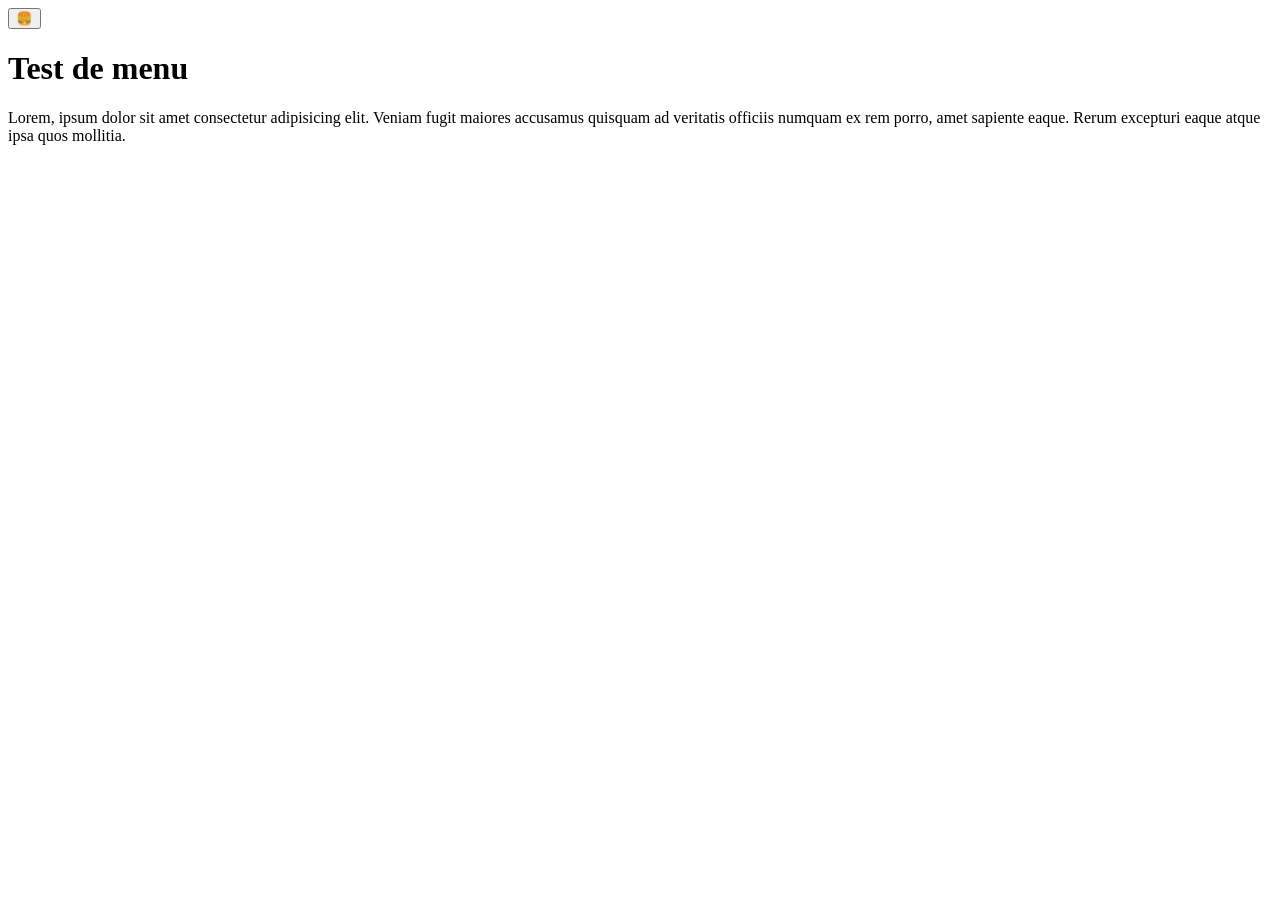
<file: index.html>
<!DOCTYPE html>
<html lang="fr">

<head>
  <meta charset="utf-8">
  <meta name="viewport" content="width=device-width, initial-scale=1">
  <title>Test de menu</title>
  <link rel="stylesheet" href="css/style.css">
</head>

<body>
  <header class="header header--home">

    <!-- Menu principal -->

    <!-- Ouvrir le menu depuis le bouton :
         popovertarget="menu" relie ce bouton au popover qui a l'id "menu".
         Un clic l'ouvre, un 2e clic le ferme, et le navigateur gère tout seul
         la fermeture avec Échap ou un clic en dehors : pas besoin de JavaScript. -->
    <button class="burger" type="button" popovertarget="menu" aria-label="Menu">
      🍔
    </button>

    <!-- Déclarer le menu comme popover :
         - popover : le navigateur cache le menu tant qu'on ne l'ouvre pas
           (avant, la nav s'affichait en permanence sous le bouton).
         - id="menu" : identifiant unique, c'est grâce à lui que les boutons
           savent quel élément ouvrir ou fermer. -->
    <nav class="menu" id="menu" popover aria-label="Main menu">

      <!-- Un bouton de fermeture explicite :
           popovertarget="menu" le relie au même menu, et popovertargetaction="hide"
           fait qu'il ne peut que le fermer (contrairement au 1er bouton qui ouvre/ferme).
           Focus pour l'accessibilité :
           autofocus place le focus sur ce bouton dès que le menu s'ouvre,
           donc on peut refermer le menu au clavier avec Entrée, sans souris. -->
      <button class="menu__close burger burger--close" type="button" popovertarget="menu" popovertargetaction="hide" aria-label="Close the menu" autofocus>
        🍔
      </button>
      <ul class="menu__list">
        <li class="menu__item"><a class="menu__link" href="#">Item de menu un</a></li>
        <li class="menu__item"><a class="menu__link" href="#">Item de menu deux</a></li>
        <li class="menu__item"><a class="menu__link" href="#">Item de menu trois</a></li>
        <li class="menu__item"><a class="menu__link" href="#">Item de menu quatre</a></li>
      </ul>
    </nav>
    <!-- Fin du menu principal -->
  </header>

  <!-- Contenu principal de la page -->
  <main>
    <h1>Test de menu</h1>
    <p>
      Lorem, ipsum dolor sit amet consectetur adipisicing elit. Veniam fugit maiores accusamus quisquam ad veritatis
      officiis numquam ex rem porro, amet sapiente eaque. Rerum excepturi eaque atque ipsa quos mollitia.
    </p>
  </main>
  <!-- Fin du contenu principal -->

</body>

</html>
</file>
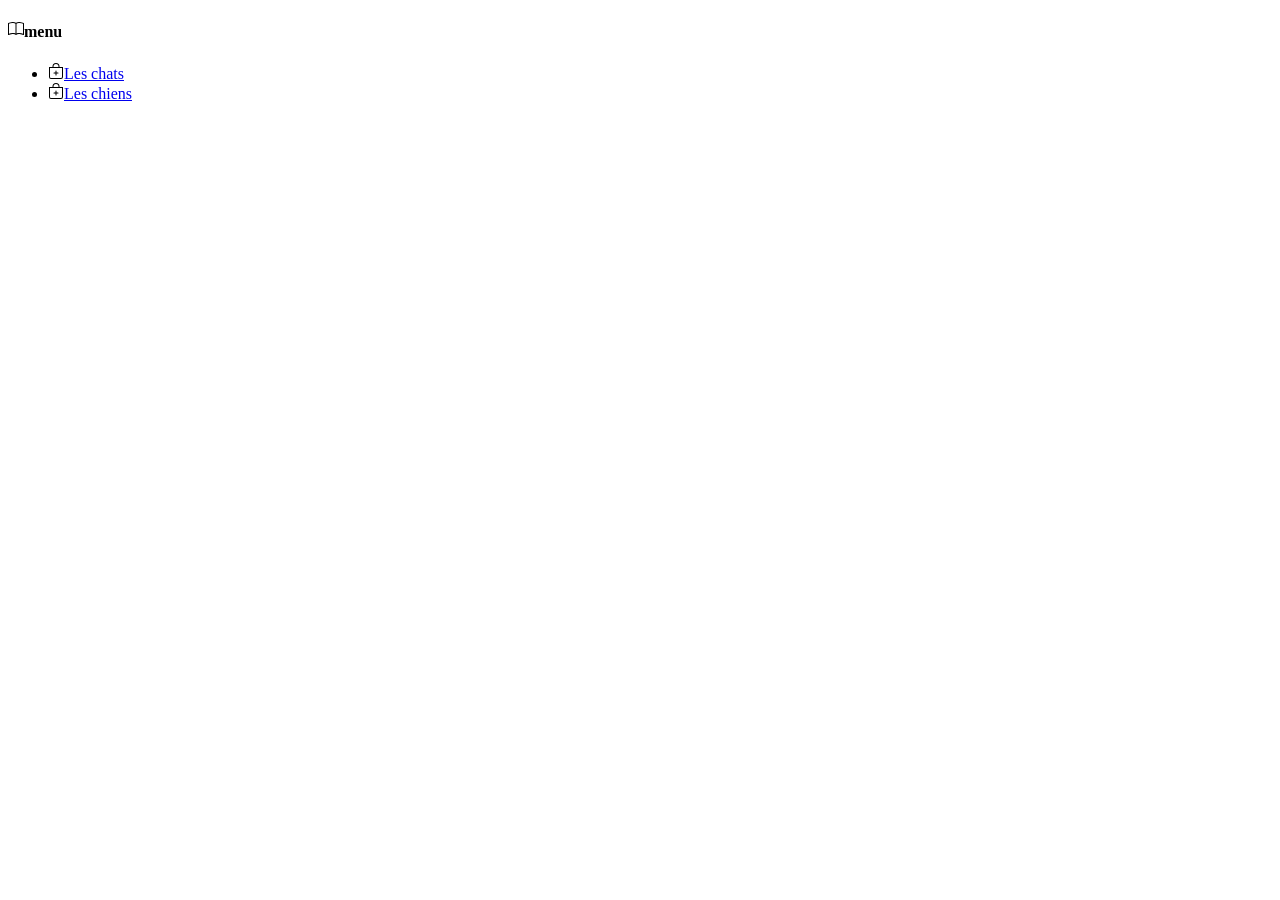
<file: tp-menu-js/index.html>
<!DOCTYPE html>
<html lang="fr">
<head>
    <meta charset="UTF-8">
    <meta name="viewport" content="width=device-width, initial-scale=1.0">
    <title>Accueil</title>
    <link rel="stylesheet" href="src/css/styles.css">
</head>
<body>
    <nav>
        <h4>menu</h4>
        <ul>
            <li><a href="cats/index.html">Les chats</a></li>
            <li><a href="dogs/index.html">Les chiens</a></li>
        </ul>
    </nav>
</body>
</html>
</file>
<file: css/style.css>
/* code css à faire */

/* --- Le menu plein écran ---
   Le sélecteur .menu cible les éléments qui ont class="menu" dans l'HTML (ici la <nav>).
   Le navigateur a déjà fixé le popover à l'écran (position: fixed; inset: 0),
   donc pas besoin de le positionner : on l'étire juste pour qu'il couvre tout l'écran. */
.menu {
    width: 100%;   /* largeur : 100% du parent */
    height: 100%;  /* hauteur : 100% du parent */
    border : 0;    /* pas de bord (épaisseur 0) */
}



/* --- Figer la page en arrière-plan ---
   html est la racine du document. :has() permet de tester un élément enfant :
   la règle s'applique à html seulement s'il contient un .menu ouvert (:popover-open).
   C'est le seul moyen en CSS de faire "remonter" l'état du menu jusqu'à la page.
   Pourquoi : si le document était plus grand que l'écran, on pourrait scroller
   la page derrière le menu même s'il couvre tout. overflow: hidden bloque ce scroll
   pendant que le menu est ouvert. */
html:has(.menu:popover-open) {
    overflow: hidden;
}



/* --- Le curseur sur le bouton ---
   La propriété cursor change l'apparence du curseur : pointer montre
   à l'utilisateur que le bouton burger est cliquable. */
.burger {
    cursor: pointer;
}



/* --- Le fondu du menu --- */
.menu {
    /* Transition de 400ms : le menu apparaît/disparaît progressivement.
       allow-discrete : la transition s'applique aussi aux propriétés "discrètes",
       qui n'ont pas de valeurs intermédiaires (ex : display passe de none à block d'un coup).
       Sans ça, à la fermeture, le menu passerait en display: none tout de suite
       et on ne verrait pas le fondu. */
    transition: 400ms allow-discrete;

    /* On part d'une opacité à 0 : menu fermé = transparent */
    opacity : 0;
}

/* Quand le popover est ouvert (:popover-open), l'opacité passe à 1.
   Grâce à la transition, elle monte progressivement de 0 à 1. */
.menu:popover-open {
  opacity: 1;
}

/* @starting-style donne le style de départ au moment où le menu s'affiche.
   Problème : avant l'ouverture, le menu était en display: none (non affiché),
   donc en principe il n'y a pas d'animation possible.
   Ici on dit "commence à opacité 0", ce qui permet d'animer jusqu'à 1. */
@starting-style {
  .menu:popover-open {
    opacity: 0;
  }
}



/* --- Rotation du bouton de fermeture ---
   Même démarche que pour le fondu, mais sur le bouton .burger--close.
   Sélecteur imbriqué (parent espace enfant) : on cible le .burger--close
   qui se trouve dans le .menu, seulement quand le menu est ouvert. */

/* À l'ouverture, le bouton démarre dans la même position que le hamburger (pas tourné) */
@starting-style {
  .menu:popover-open .burger--close {
    transform: none;
  }
}

/* Puis il tourne de 90° en 400ms */
.menu:popover-open .burger--close {
  transform: rotate(90deg);
  transition: 400ms;
}



/* --- Respecter les préférences de mouvement ---
   Cette media query ne s'applique que si l'utilisateur a demandé
   à réduire les animations (réglage du système).
   La virgule regroupe deux sélecteurs pour la même règle :
   on enlève la transition du menu (fondu) et du bouton (rotation). */
@media (prefers-reduced-motion: reduce) {
  .menu,
  .menu .burger--close {
    transition: none;
  }
}
</file>
<file: tp-menu-js/src/css/styles.css>
.media--fullwidth {
  width: 100%;
  height: auto;
}
nav>h4::before {
  content: url("../../public/icones/book.svg");
}
nav>ul>li>a::before {
  content: url("../../public/icones/bag-plus.svg");
}
nav>ul>li>ul>li>a::before {
  content: url("../../public/icones/archive.svg");
}
</file>
